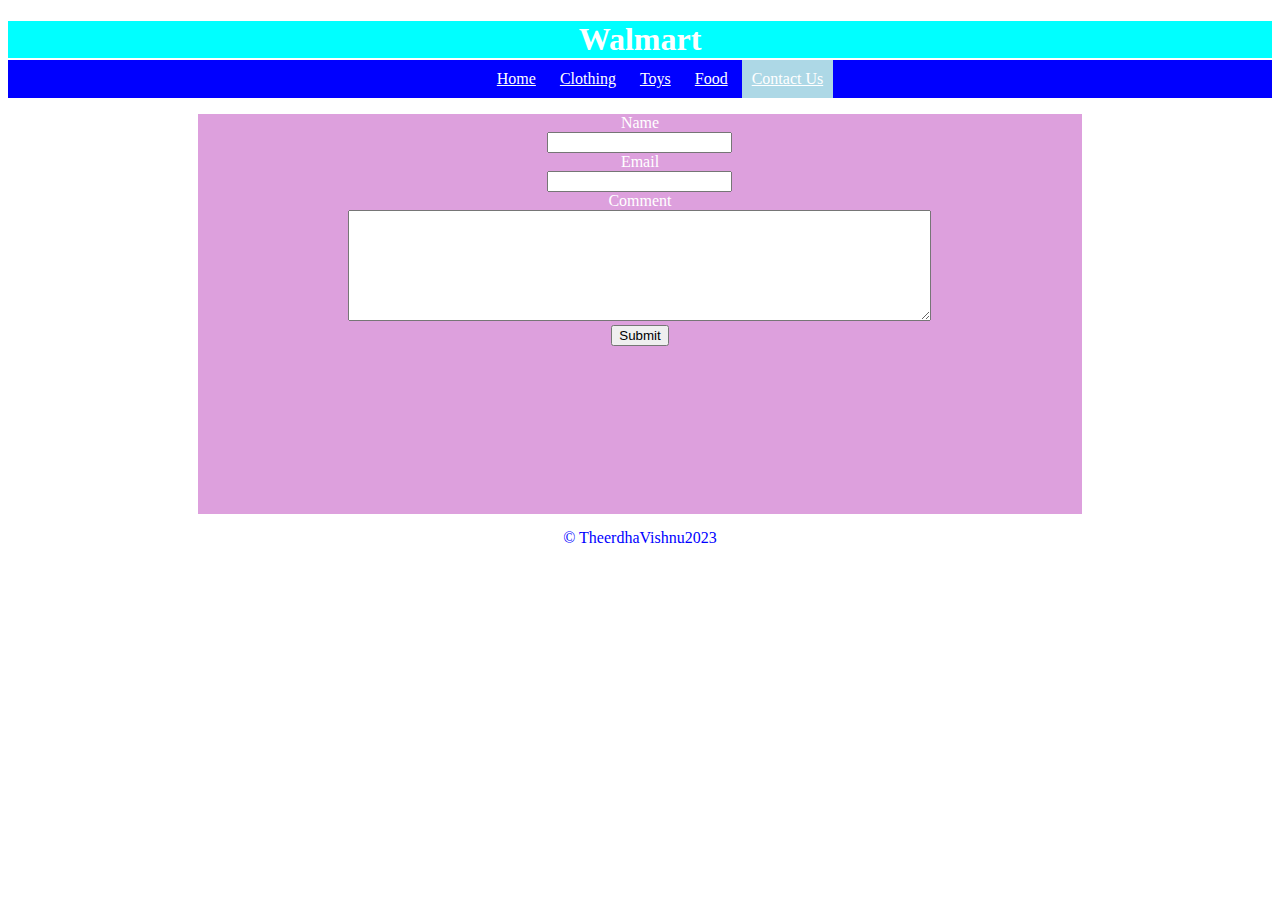
<file: contactus.html>
<!DOCTYPE html>
<html lang="en">
<head>
    <meta charset="UTF-8">
    <meta http-equiv="X-UA-Compatible" content="IE=edge">
    <meta name="viewport" content="width=device-width, initial-scale=1.0">
    <title>Document</title>
    <link rel="stylesheet" href="style.css">
</head>
<body>
    <center>
    <header>
        <h1>Walmart</h1>
    </header>
    <nav>
        <ul>
                <li><a href="index.html">Home</a></li>
                <li><a href="clothing.html">Clothing</a></li>
                <li><a href="toys.html">Toys</a></li>
                <li><a href="food.html">Food</a></li>
                <li id="selected"><a href="contactus.html">Contact Us</a></li>
        </ul>
    </nav>
    <div id="id4">
        <form>
            <label>Name</label>
            <br>
            <input type="text">
            <br>
            <label>Email</label>
            <br>
            <input type="email">
            <br>
            <label>Comment</label>
            <br>
            <textarea rows="7" cols="70"></textarea>
            <br>
            <button>Submit</button>

        </form>

    </div>
    <p>&copy; TheerdhaVishnu2023</p>
    </center>
    
</body>
</html>
</file>
<file: style.css>
header{
    background-color: aqua;
    color: white;
}
body{
    font-family: cursive;
    color: white;
}
nav{
    background-color: blue;
    margin-top: -20px;
}
li{
    display: inline-block;
    padding: 10px;
}
a{
    color:white;
}
#selected{
    background-color: lightblue;
}
#div1{
    width: 30%;
    height: 350px;
    background-color: palevioletred;
    display: inline-block;
}
#div2{
    width: 90%;
    height: 250px;
}
#id4{
    width: 70%;
    height: 400px;
    background-color: plum;
}
p{
    color: blue;
    margin-top: 15px;
}
</file>
